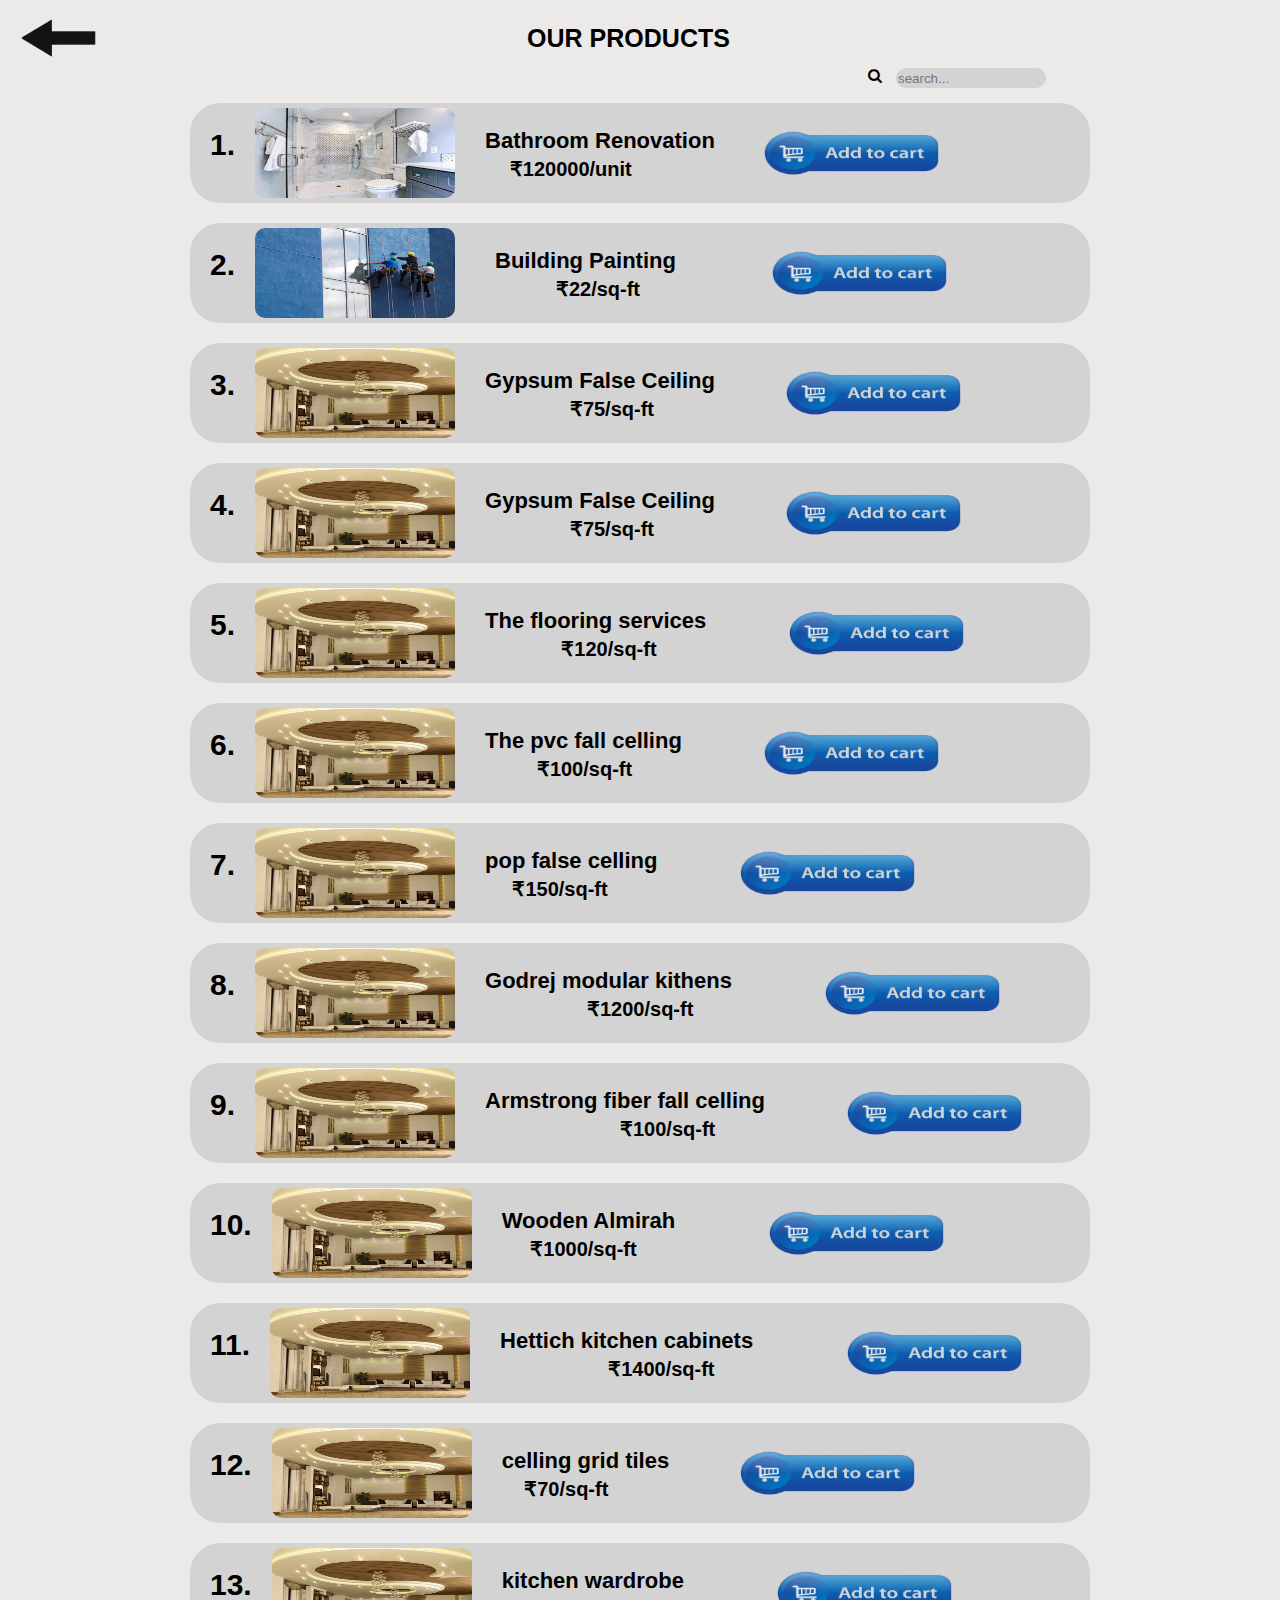
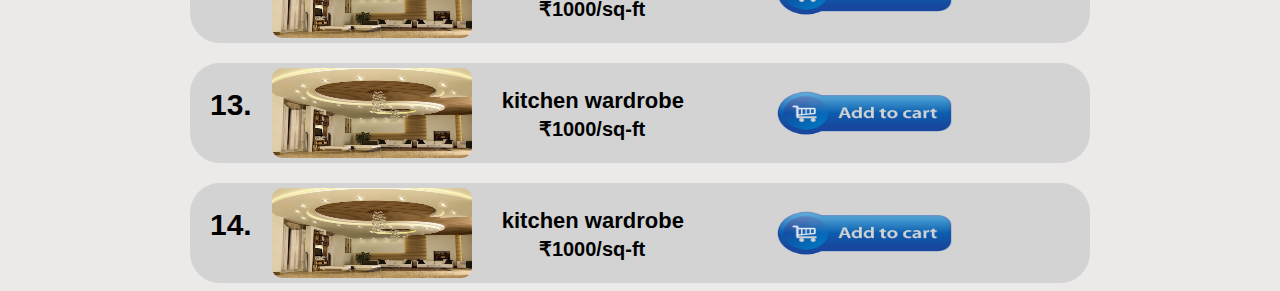
<file: AnilMultiService_main/public/All_products.html>
<html>
<head>
    <link rel="stylesheet" href="style.css">
    <link rel="stylesheet" href="https://cdnjs.cloudflare.com/ajax/libs/font-awesome/4.7.0/css/font-awesome.min.css">
    <link rel="icon" type="./libraries/ams2.ico" href="./libraries/AMS.JPG">
    <meta charset="UTF-8">
    <meta name="viewport" content=" width=device- width, initial-scale=1.0">
    <title>Products</title>
</head>
    <body>
        <div style="display: flex; flex-direction: row;">
        <img src="libraries/left_arrow.png" width="100" height="60" onclick="window.location.href='index.html'"  class="img02">
        <p class="product">OUR PRODUCTS</p>
</div>
        <div class="row">
        <div class="search2">
<span class="fa fa-search" style="font-size: 15px; left: 85%;"></span>
</div>
<input type="text" value="" placeholder="search..." class="search" onkeyup="search()" id="search">
 
<script src="search.js"></script>
</div>
    <div class="All_products" id="All_products">
        
        <div class="product1">
             <h1 class="h190">1.</h1>
              <img src="libraries/bathroom1.png" class="img-1" width="200px" height="90px">
              <h2 class="h191">Bathroom Renovation</h2>
              <h1 class="h192">₹120000/unit</h1>
              <Image src="./libraries/add to cart.png"  width="200rem" height="50rem" class="image902" id="cart" onclick="window.location.href='Form.html'">
        </div>

        <div class="product1">
             <h1 class="h190">2.</h1>
              <img src="./libraries/building painting.jpg" class="img-1" width="200px" height="90px">
              <h2 class="h194">Building Painting</h2>
              <h1 class="h195">₹22/sq-ft</h1>
              <Image src="./libraries/add to cart.png"  width="200rem" height="50rem" class="image902" id="cart" onclick="window.location.href='Form.html'">
        </div>

        <div class="product1">
            <h1 class="h190">3.</h1>
             <img src="./libraries/Gypsum-false-ceiling.jpg" class="img-1" width="200px" height="90px">
             <h2 class="h191">Gypsum False Ceiling</h2>
             <h1 class="h196">₹75/sq-ft</h1>
             <Image src="./libraries/add to cart.png"  width="200rem" height="50rem" class="image902" id="cart" onclick="window.location.href='Form.html'">
       </div>

       <div class="product1">
        <h1 class="h190">4.</h1>
         <img src="./libraries/Gypsum-false-ceiling.jpg" class="img-1" width="200px" height="90px">
         <h2 class="h191">Gypsum False Ceiling</h2>
         <h1 class="h196">₹75/sq-ft</h1>
         <Image src="./libraries/add to cart.png"  width="200rem" height="50rem" class="image902" id="cart" onclick="window.location.href='Form.html'">
   </div>
   
   <div class="product1">
    <h1 class="h190">5.</h1>
     <img src="./libraries/Gypsum-false-ceiling.jpg" class="img-1" width="200px" height="90px">
     <h2 class="h191">The flooring services</h2>
     <h1 class="h196">₹120/sq-ft</h1>
     <Image src="./libraries/add to cart.png"  width="200rem" height="50rem" class="image902" id="cart" onclick="window.location.href='Form.html'">
</div>

<div class="product1">
    <h1 class="h190">6.</h1>
     <img src="./libraries/Gypsum-false-ceiling.jpg" class="img-1" width="200px" height="90px">
     <h2 class="h191">The pvc fall celling</h2>
     <h1 class="h196">₹100/sq-ft</h1>
     <Image src="./libraries/add to cart.png"  width="200rem" height="50rem" class="image902" id="cart" onclick="window.location.href='Form.html'">
</div>

    
    <div class="product1">
    <h1 class="h190">7.</h1>
     <img src="./libraries/Gypsum-false-ceiling.jpg" class="img-1" width="200px" height="90px">
     <h2 class="h191">pop false celling</h2>
     <h1 class="h196">₹150/sq-ft</h1>
     <Image src="./libraries/add to cart.png"  width="200rem" height="50rem" class="image902" id="cart" onclick="window.location.href='Form.html'">
</div>

   
<div class="product1">
    <h1 class="h190">8.</h1>
     <img src="./libraries/Gypsum-false-ceiling.jpg" class="img-1" width="200px" height="90px">
     <h2 class="h191">Godrej modular kithens</h2>
     <h1 class="h196">₹1200/sq-ft</h1>
     <Image src="./libraries/add to cart.png"  width="200rem" height="50rem" class="image902" id="cart" onclick="window.location.href='Form.html'">
</div>

     
    <div class="product1">
    <h1 class="h190">9.</h1>
     <img src="./libraries/Gypsum-false-ceiling.jpg" class="img-1" width="200px" height="90px">
     <h2 class="h191">Armstrong fiber fall celling</h2>
     <h1 class="h196">₹100/sq-ft</h1>
     <Image src="./libraries/add to cart.png"  width="200rem" height="50rem" class="image902" id="cart" onclick="window.location.href='Form.html'">
</div>

    
   <div class="product1">
    <h1 class="h190">10.</h1>
     <img src="./libraries/Gypsum-false-ceiling.jpg" class="img-1" width="200px" height="90px">
     <h2 class="h191">Wooden Almirah</h2>
     <h1 class="h196">₹1000/sq-ft</h1>
     <Image src="./libraries/add to cart.png"  width="200rem" height="50rem" class="image902" id="cart" onclick="window.location.href='Form.html'">
 

    </div>
    <div class="product1">
    <h1 class="h190">11.</h1>
     <img src="./libraries/Gypsum-false-ceiling.jpg" class="img-1" width="200px" height="90px">
     <h2 class="h191">Hettich kitchen cabinets</h2>
     <h1 class="h196">₹1400/sq-ft</h1>
     <Image src="./libraries/add to cart.png"  width="200rem" height="50rem" class="image902" id="cart" onclick="window.location.href='Form.html'">
 

    </div>
    <div class="product1">
    <h1 class="h190">12.</h1>
     <img src="./libraries/Gypsum-false-ceiling.jpg" class="img-1" width="200px" height="90px">
     <h2 class="h191">celling grid tiles</h2>
     <h1 class="h196">₹70/sq-ft</h1>
     <Image src="./libraries/add to cart.png"  width="200rem" height="50rem" class="image902" id="cart" onclick="window.location.href='Form.html'">
</div>

     
    <div class="product1">
    <h1 class="h190">13.</h1>
     <img src="./libraries/Gypsum-false-ceiling.jpg" class="img-1" width="200px" height="90px">
     <h2 class="h191">kitchen wardrobe </h2>
     <h1 class="h196">₹1000/sq-ft</h1>
     <Image src="./libraries/add to cart.png"  width="200rem" height="50rem" class="image902" id="cart" onclick="window.location.href='Form.html'">
</div>

<div class="product1">
    <h1 class="h190">13.</h1>
     <img src="./libraries/Gypsum-false-ceiling.jpg" class="img-1" width="200px" height="90px">
     <h2 class="h191">kitchen wardrobe </h2>
     <h1 class="h196">₹1000/sq-ft</h1>
     <Image src="./libraries/add to cart.png"  width="200rem" height="50rem" class="image902" id="cart" onclick="window.location.href='Form.html'">
</div>

<div class="product1">
    <h1 class="h190">14.</h1>
     <img src="./libraries/Gypsum-false-ceiling.jpg" class="img-1" width="200px" height="90px">
     <h2 class="h191">kitchen wardrobe </h2>
     <h1 class="h196">₹1000/sq-ft</h1>
     <Image src="./libraries/add to cart.png"  width="200rem" height="50rem" class="image902" id="cart" onclick="window.location.href='Form.html'">
</div>



    </div>
    </body>
    </html>
</file>
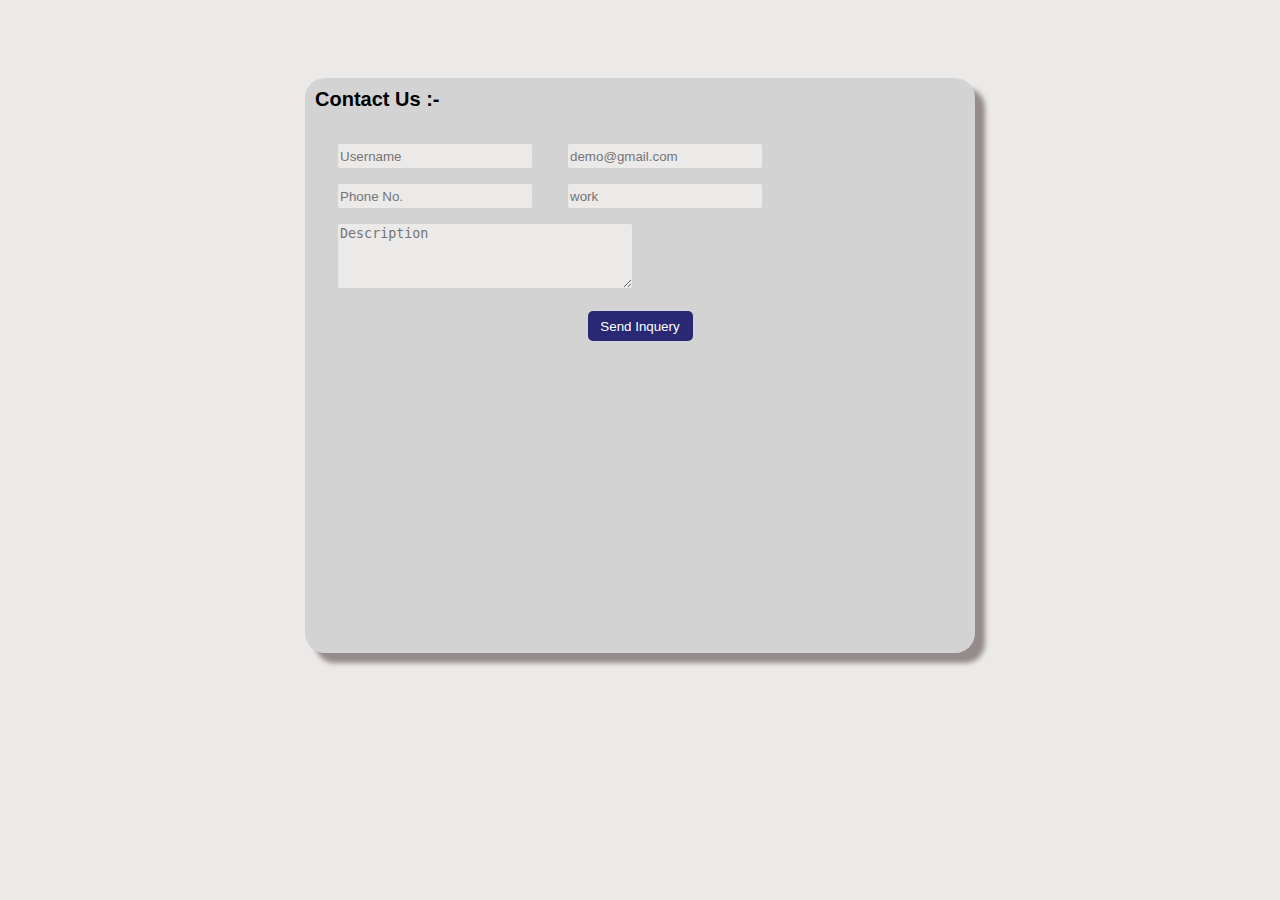
<file: AnilMultiService_main/public/Form.html>
<html>
    <head>
        <link rel="stylesheet" href="style.css">
        <link rel="stylesheet" href="bk.css">
        <link rel="icon" type="./libraries/ams2.ico" href="./libraries/AMS.JPG">
        <meta charset="UTF-8">
        <meta name="viewport" content=" width=device- width, initial-scale=1.0">

        <script src="./Libraires/sweetalert.min.js"></script>
    <link rel="stylesheet" type="text/css" href="./Libraires/sweetalert.css" />
      

<title>Form</title>
    </head>
    <body>
   
        <form onsubmit="update()" action="sender.html">
            <p class="form_heading">Contact Us :-</p>
       <div class="form_base">
        <div class="form0">
        <input type="text" autocomplete="off" required id="name" name="username" placeholder="Username" class="form_name">
        <input type="email" name="eamil" autocomplete="off" required id="Email" placeholder="demo@gmail.com" class="form_email">
    </div>  
        <div class="form1">
        <input type="tel" name="" id="no" autocomplete="off" required placeholder="Phone No." class="form_tel" maxlength="10">
        <input type="text" class="form_work" id="work" placeholder="work" name="subject" autocomplete="off" required>
        </div>
        
        <textarea type="text" name="textarea"  autocomplete="off" required placeholder="Description" id="des" class="form_des" rows="7" colu></textarea>
    </div>
    <center><button class="form_button" name="" onclick="update()">Send Inquery</button></center>
     
        </form>

        <script>
             
    
             const work = document.getElementById("Work")
const work1 = localStorage.getItem('val4')
 
work.value = work1
 
function update(){

    const form = document.getElementById("form")

    const val1 = document.getElementById("name").value;
    const val2 = document.getElementById("Email").value;
    const val3 = document.getElementById("no").value;
    const val4 = document.getElementById("des").value;
    const val5 = document.getElementById("work").value;
 
   
    var regx = /^([a-zA-Z0-9\._]+)@([a-zA-Z0-9])+.([a-z]+)(.[a-z]+)?$/

 var a1 = val3.length<10 || isNaN(val3) || val3.charAt(0)!=9 && val3.charAt(0)!=7 && val3.charAt(0)!=8 ? 'false' : 'true'
 var a2 = regx.test(val2) ? 'true' : 'flase'
 var a3 = val1 == "" || val2 == "" || val3 == "" || val4 == "" || val5 == "" ? 'false' : 'true'
 

/*if(val3.length<10 || isNaN(val3) || val3.charAt(0)!=9 && val3.charAt(0)!=7 && val3.charAt(0)!=8 ){
 alert("please enter valid mobile no")
 
}
 swal("Something Went Wrong!","Please Enter a valid Email ID ","warning")
 swal("Something Went Wrong!","Please Enter All Details","warning")
 swal("Something Went Wrong!","please Enter a valid mobile Number","warning",{customClass: 'swal-wide'})

if(regx.test(val2)){
   
    return true;
}
else{

}
 
if(val1 == "" || val2 == "" || val3 == "" || val4 == "" || val5 == "0"){
 alert("Please Enter All Details")
}  
 */
if(a1 == 'true' && a2 == 'true' && a3 == 'true'){
   
    localStorage.setItem('val1', val1)
    localStorage.setItem('val2', val2)
    localStorage.setItem('val3', val3)
    localStorage.setItem('val4', val4)
    localStorage.setItem('val5', val5)
     
    
   
    }
 
 
  
    }
     
        

      
        </script>
         
    </body>
</html>
</file>
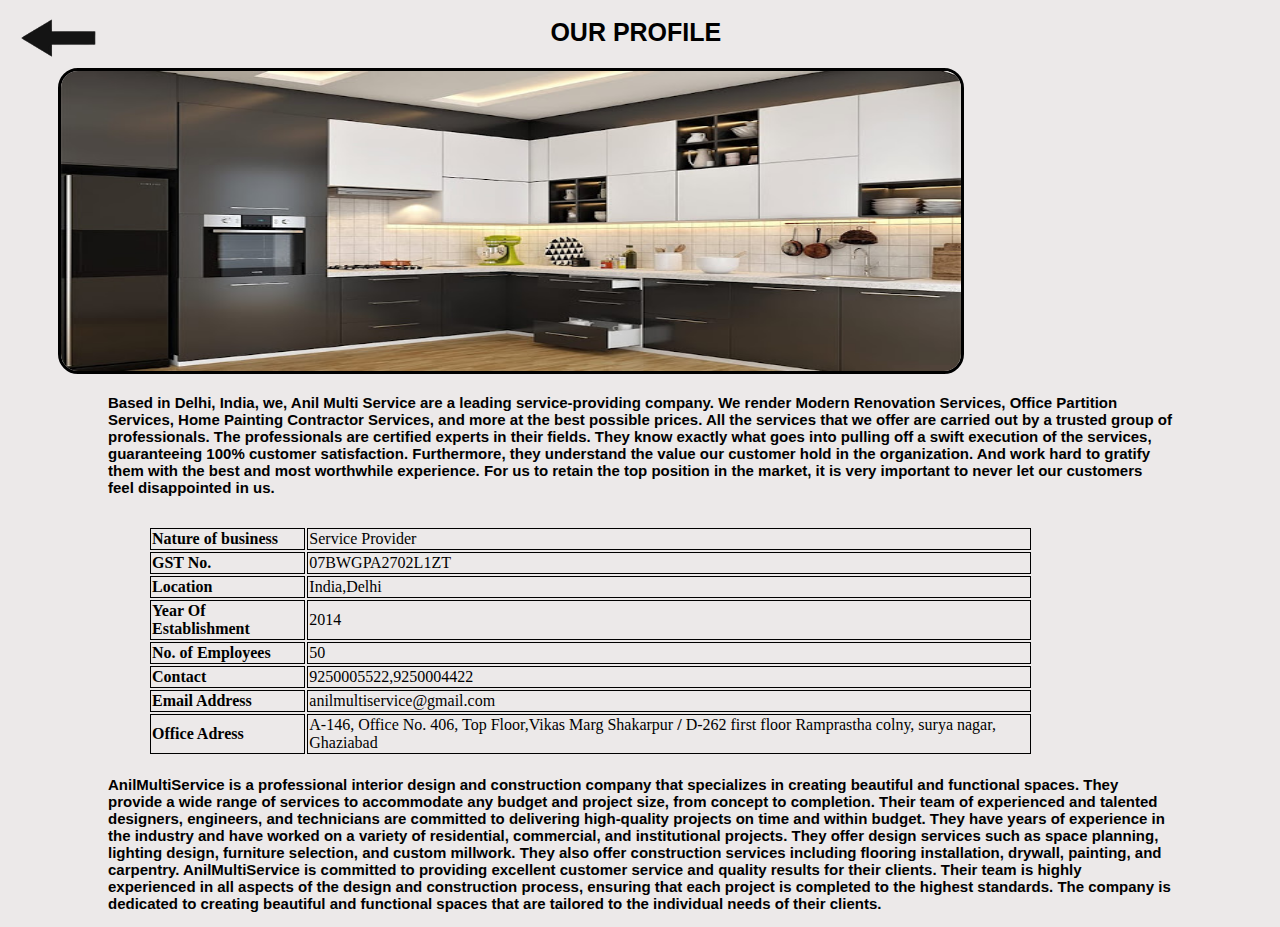
<file: AnilMultiService_main/public/Profile.html>
<html>

<head>
    <link rel="stylesheet" href="style.css">
    <link rel="stylesheet" href="https://cdnjs.cloudflare.com/ajax/libs/font-awesome/5.13.0/css/all.css">
    <link rel="icon" type="./libraries/ams2.ico" href="./libraries/AMS.JPG">

    <meta charset="UTF-8">
    <meta name="viewport" content=" width=device- width, initial-scale=0.6">
<title>
Profile
    </title>
    </head>

    <body>
        <div style="flex-direction: row; display: flex;">
            <img src="libraries/left_arrow.png" width="100" height="60" onclick="window.location.href='index.html'"  class="img02">
 <h1 class="text900">OUR PROFILE</h1>
 </div>
<img class="img70" src="libraries/kt34.jpg" width="900px" height="300px">
<p class="about-ams" style="margin-top: 2rem;">
    Based in Delhi, India, we, Anil Multi Service are a leading service-providing company. We render Modern Renovation Services, Office Partition Services, Home Painting Contractor Services, and more at the best possible prices. All the services that we offer are carried out by a trusted group of professionals. The professionals are certified experts in their fields. They know exactly what goes into pulling off a swift execution of the services, guaranteeing 100% customer satisfaction. Furthermore, they understand the value our customer hold in the organization. And work hard to gratify them with the best and most worthwhile experience. For us to retain the top position in the market, it is very important to never let our customers feel disappointed in us. 
    </p>
    
 
<table style="width:70%; align-self: center; align-items: center; margin-left: 140px; margin-top: 30px;">
    <tr>
      <td ><p class="t1">Nature of business</p></td>
       <td><p class="t2">Service Provider</p></td>
    </tr>
    <tr>
        <td><p class="t1">GST No.</p></td>
        <td><p class="t2">07BWGPA2702L1ZT</p></td>
    </tr>
    <tr>
        <td ><p class="t1">Location</p></td>
        <td><p class="t2" >India,Delhi</p></td>
    </tr>
    <tr>
        <td ><p class="t1">Year Of Establishment</p></td>
        <td><p class="t2">2014</p></td>
    </tr>
    <tr>
        <td ><p class="t1">No. of Employees</p></td>
        <td><p  class="t2">50</p></td>
    </tr>
    <tr>
        <td><p class="t1">Contact</p></td>
         <td><p class="t2">9250005522,9250004422</p></td>
      </tr>
      <tr>
        <td><p class="t1">Email Address</p></td>
         <td><p class="t2">anilmultiservice@gmail.com</p></td>
      </tr>
      <tr>
        <td><p class="t1">Office Adress</p></td>
         <td><p class="t2">A-146, Office No. 406, Top Floor,Vikas Marg Shakarpur<strong> / </strong>D-262 first floor Ramprastha colny, surya nagar, Ghaziabad </p></td>
           
        
      </tr>
     
    
      
  </table>

  <p class="about-ams" style="margin-top: 2rem;">
    AnilMultiService is a professional interior design and construction company that specializes in creating beautiful and functional spaces. They provide a wide range of services to accommodate any budget and project size, from concept to completion. Their team of experienced and talented designers, engineers, and technicians are committed to delivering high-quality projects on time and within budget. They have years of experience in the industry and have worked on a variety of residential, commercial, and institutional projects. They offer design services such as space planning, lighting design, furniture selection, and custom millwork. They also offer construction services including flooring installation, drywall, painting, and carpentry. AnilMultiService is committed to providing excellent customer service and quality results for their clients. Their team is highly experienced in all aspects of the design and construction process, ensuring that each project is completed to the highest standards. The company is dedicated to creating beautiful and functional spaces that are tailored to the individual needs of their clients.
    </p>

    </body>
</html>
</file>
<file: AnilMultiService_main/public/style.css>
html{
font-size: 10px;
 
 }
 

   
.Heading{
text-align: center;
background-color:green;
font-size: calc(1vw + 0.7rem);
font-family: Courier New;
color:white;
margin:-0.5rem;
box-shadow: .5rem .2rem .2rem black;
text-shadow: rgb(3, 65, 13) .1rem 0 .8rem;
size:relative;

}
.follow{
    text-align: left;
  margin-top: -3rem;

}
.follow:hover{
   opacity:0.5;
   
}
.swal-wide{
    width:100px;
}
.contact_us{
text-align: left;
color: white;
font-size:2.2rem;
font-family: 'Gill Sans', 'Gill Sans MT', Calibri, 'Trebuchet MS', sans-serif;
margin-right: 5rem;
margin-left: 10rem;
margin-top: 3rem;

}
.mobile_no{
text-align: left;
color: white;
font-family: 'Gill Sans', 'Gill Sans MT', Calibri, 'Trebuchet MS', sans-serif;
font-size: 1.5rem;
 margin-left: 10rem;
 margin-top: -7px;
 
}
.mobile_no1{
    text-align: left;
    color: white;
    font-family: 'Gill Sans', 'Gill Sans MT', Calibri, 'Trebuchet MS', sans-serif;
    font-size: 1.5rem;
     margin-left: 15rem;
     margin-top: -7px;
     margin-right: 10rem;
      
     
    }

    .contact_us1{
        text-align: left;
        color: white;
        font-size:2.2rem;
        font-family: 'Gill Sans', 'Gill Sans MT', Calibri, 'Trebuchet MS', sans-serif;
        margin-right: 5rem;
        margin-left: 15rem;
        margin-top: 3rem;
        
        }
        .contact_us2{
            text-align: left;
            color: white;
            font-size:2.2rem;
            font-family: 'Gill Sans', 'Gill Sans MT', Calibri, 'Trebuchet MS', sans-serif;
            margin-top: 3rem;
            margin-right: 20rem;
          
            }
            .mobile_no2{
                text-align: left;
                color: white;
                font-family: 'Gill Sans', 'Gill Sans MT', Calibri, 'Trebuchet MS', sans-serif;
                font-size: 1.5rem;
                 margin-top: -7px;
     margin-right: 10rem;
                  
                 
                 
                }

.ending_2{
background-color: #243242;
position: absolute;
margin-top: 2rem;
width:99%;
border-radius:3rem;
 
 
 

}
.send_inquery{
    border-radius: 0.5rem;
    display: flex;
    flex-direction: column;
    font-size: 2.5rem;
    font-family: 'Gill Sans', 'Gill Sans MT', Calibri, 'Trebuchet MS', sans-serif;
    border-width: 0;
    margin-top: 2rem;
    align-self: center;
    text-align: center;
    background-color: rgba(83, 73, 221, 0.959);
    color:White;
    margin-bottom: 2.5rem;
 

 

}
.send_inquery:hover{
background-color: green;
}
.flex{
    display: flex;
    flex-direction: row;
}
.b{
font-size:1.5rem;
font-family: 'Courier New';
text-align: center;
color: white;
 margin-top: -3rem;
 flex-direction: row;
 align-self: center;
 font-weight: bold;
 text-shadow: rgb(3, 65, 13) 1rem 0 .8rem;
}
.c{
    text-align: right;
     color:white;
     font-family: 'Courier New';
     font-size: 1.5rem;
     margin-top: -3.5rem;
     font-weight: bold;
     text-shadow: rgb(3, 65, 13) 1rem 0 .8rem;
}

.m{
    text-align: center;
    margin-top:2.0rem;
    color:black;
    font-weight: bold;
    font-size: 1.5rem;
    
}
.intro{
    text-align: center;
    color:black;
    font-weight: bold;
    font-family:serif;
     font-size: 1.5rem;
}
.work{
flex-direction: row;
display: flex;
}
.Celing{
background-color:#D3D3D3;
border-radius: 3rem;
margin-top: 2rem;
align-self: center;
text-align: center;
width: 32rem;
height:  40rem;
flex-direction:row;
}

.image1{
margin-bottom: 2rem;
}
.g{
margin-top: -1.2rem;
font-size: 1.5rem;
font-weight: bold;
font-family:Verdana, Geneva, Tahoma, sans-serif;
}
.k{
    font-size: 1.5rem;
    font-weight: bold;
    font-family:Verdana, Geneva, Tahoma, sans-serif;
    
    
}
.flatu{
    color:#D3D3D3;
}
.button2{
margin-top: 1.0rem;
}
.work{
 
    flex-wrap: wrap;
    flex: 1;
    display: flex;
}
.Modular_kitchen{
    background-color:#D3D3D3;
    border-radius: 3rem;
    margin-top: 2rem;
    align-self: center;
    text-align: center;
    width: 32rem;
    height: 40rem;
     margin-left: 2rem;
    
}
.home{
    background-color:#D3D3D3;
    border-radius: 3rem;
    margin-top: 2rem;
    align-self: center;
    text-align: center;
    width: 32rem;
    height:  40rem;
     margin-left: 2rem;
}
.side{
margin-top: 30rem;
align-self: right;
position: relative;
margin-left: -8rem;
}
.imgs{
    display: flex;
    flex-direction: row;
    align-self: right;
    border-color: green;
    margin-top: 2rem;
    align-items: center;
    border-width: 1rem;
    position: relative;
    margin-left: 4rem;
}
 .nav2{
flex-direction: row;
display:flex;
 

 }
.nav3{
border-radius: 0.5rem;
margin-left: 13rem;
font-size: 1.7rem;
font-weight: bolder;
color:black;
background-color: white;
border-width: 0;
margin-bottom: 3rem;
margin-top: 2rem;



}
.nav3:hover{
color:white;
background-color: rgb(170, 36, 36);
}
 
.Wardrobe{
    background-color:#D3D3D3;
    border-radius: 3rem;
    margin-top: 2rem;
    align-self: center;
    text-align: center;
    width: 32rem;
    height:  40rem;
}
.details{
background-color: rgb(56, 56, 134);
}
.pop_celing{
    background-color:#D3D3D3;
    border-radius: 3rem;
    margin-top: 2rem;
    align-self: center;
    text-align: center;
    width: 32rem;
    height:  40rem;
    margin-left: 2rem;
}
 
 

.name{
margin-top: 1rem;
font-size: 1.5rem;
font-weight: bold;
font-family: Arial, Helvetica, sans-serif;
}

body{
background-color: #ece9e9;
background-size: 100%;
}

 
 
.body1{
    background-image: url(https://static.vecteezy.com/system/resources/thumbnails/004/515/055/small/watercolor-texture-background-free-vector.jpg);
}
.button1{
    display: flex;
    flex-direction: row;
    margin-top: -11rem;
}
.bt{
align-self: right;
margin-top: 5rem;
position: absolute;
margin-top: 20rem;
margin-left: 1rem;
 
}
 
.slide{
    width: 100%;
    height: 100%;
position:absolute;
display: flex;
flex-direction: row;
transition: 1s;
}
main{
width:100%;
height:45rem;
position: relative;
overflow: hidden;
}

.Button{
    position:relative;
    align-self: center;
    margin-top: 1rem;
    box-shadow: 1rem 1rem 1rem black;
    display: flex;
    flex-direction: row;
}
.imgs{
    
    width:20rem;
    height:20rem
}
.details{
background-color: rgb(46, 46, 141);
}

.Buliding{
    background-color:#D3D3D3;
    border-radius: 3rem;
    margin-top: 2rem;
    align-self: center;
    text-align: center;
    width: 32rem;
    height:  40rem;
}
.bathroom{
    background-color:#D3D3D3;
    border-radius: 3rem;
    margin-top: 2rem;
    align-self: center;
    text-align: center;
    width: 32rem;
    height:  40rem;
    margin-left: 2rem;
}
.office{
    background-color:#D3D3D3;
    border-radius: 3rem;
    margin-top: 2rem;
    align-self: center;
    text-align: center;
    width: 32rem;
    height:  40rem;
    margin-left: 2rem;
}
.WaterProof{
    background-color:#D3D3D3;
    border-radius: 3rem;
    margin-top: 2rem;
    align-self: center;
    text-align: center;
    width: 32rem;
    height:  40rem;
    margin-left: 2rem;
}
.other{
align-self: center;
text-align: center;
font-size: 20px;
margin-left: 43%;
background-color:#282874;
margin-top: 3rem;
border-width: 0px;
color:white;
border-radius: 0.5rem;
     
}
.other:hover{
 background-color:rgb(170, 36, 36);
}
.other a{
color:rgb(39, 74, 138);
}
.z{
    font-size: 5rem;
font-weight: bold;
font-family:Verdana, Geneva, Tahoma, sans-serif;
}
.video{
margin-top: 3rem;
background-color: #D3D3D3;
border-radius: 2rem;
margin-left: 2rem;
 
}
.vid{
margin-top: 2rem;
text-align: center;
font-size: 2rem;
font-weight: bold;
color:black;
font-family: Verdana, Geneva, Tahoma, sans-serif;
 
 
}
.l{
display: flex;
flex-direction: row;
}
.l1{
    display: flex;
    flex-direction: row;
}
.l2{
display: flex;
flex-direction: row;
}
.video2{
    margin-top: 3rem;
    background-color: #D3D3D3;
    border-radius: 2rem;
    margin-left: 3rem;
}
.video3{
    margin-top: 3rem;
    background-color: #D3D3D3;
    border-radius: 2rem;
    margin-left: 3rem;
}
.video4{
    margin-top: 3rem;
    background-color: #D3D3D3;
    border-radius: 2rem;
    margin-left: 3rem;
}
.text{
background-color:#243242;
border-width: .3rem;
width: 100%;
 

}
.y{
    margin-left: 2rem;
color:white;
font-size: 1.5rem;
font-family: 'Segoe UI', Tahoma, Geneva, Verdana, sans-serif;
}
.kl{
    color:white;
    margin-top: 5rem;
    margin-left: 2rem;
    font-family: 'Segoe UI', Tahoma, Geneva, Verdana, sans-serif;
    font-size: 1.5rem;;
}
.ms{
margin-left: 2rem;
color:white;
font-weight: bold;
font-size: 1.5rem;
font-family: 'Segoe UI', Tahoma, Geneva, Verdana, sans-serif;
}
.jk{
    color:white;
    font-size: 1.5rem;
    font-family: 'Segoe UI', Tahoma, Geneva, Verdana, sans-serif;
}
.jik{
flex-direction: row;
display: flex;
text-align: center;
color:black;
font-weight: bold;
font-family:serif;
text-align: center;
align-self: center;
font-size: 1.5rem;
}
.nav{
display: flex;
flex-direction: row;
align-self: center;
text-align: center;
margin-left:10px;
border-radius: 0;
align-items: center;
margin-top: 2rem;
margin-left: 45rem;

}
.bt7{
text-align: center;
font-size: 1.7rem;
font-weight: bold;
margin-left:10px;
}
.yu{
margin-left: 6rem;
margin-top: 10rem;
}
.rating2{
font-size: 1.5rem;
font-weight: bold;
font-family: Arial, Helvetica, sans-serif;

}
.contact1{
color:white;
margin-top: 1rem;
font-size: 2rem;
font-weight: bolder;
font-family: 'Gill Sans', 'Gill Sans MT', Calibri, 'Trebuchet MS', sans-serif;

}
.rating{
    background-color: #ece9e9;
}
.input_90{
    background-color: #ece9e9;
 
border-width: 2px;
border-bottom-width: 2px;
border-bottom-color: black;
width:40%;
border-radius: 5px;

}
.star{
 
font-size: 2rem;
transition: 0.3s;
cursor:pointer;
list-style: none;
margin-left: .2rem;
}
 
.stars{
    margin-top: 5px;
    display:flex;
    flex-direction: row;
    list-style: none;
    align-self: left;
    margin-left: -3.5rem;
    
}

 
.bto{
background-color:#243242;
color:white;
box-shadow: 10px 10px 5px 0px rgba(0,0,0,0.75);
border-radius:2rem;
align-self: center;
font-family: 'Gill Sans', 'Gill Sans MT', Calibri, 'Trebuchet MS', sans-serif;
font-size: 1.5rem;
border-width: 0;
cursor: pointer;

}
.bto:hover{
background-color: red;
}
.man{
border-radius: 6rem;
border-width: 2px;
border-color: black;
position: absolute;
}
.ratings{
background-color: #ece9e9;
border-width: 0;
width:20%;
align-self: left;
font-family:'Arial, Helvetica, sans-serif';
font-size: 15px;
font-weight: bold;
border-color: black;
border-width: 1.5px;
border-radius: 10px;
 
}
.name5{
font-size: 15px;
font-weight: bold;
margin-left: 45px;
}
.man1{
display: flex;
flex-direction: row;
}
.st{
    margin-bottom: 15px;
font-size: 25px;

}
.orange{
    color:orange;
}
.profile{
display: flex;
flex-direction: row;
background-color: green;
height: 70px;
 
padding: 0;
color:white;
box-shadow: 10px 10px 5px 0px rgba(0,0,0,0.75);
}
 
.text900{
font-size: 2.5rem;
font-weight: bold;
font-family: 'Gill Sans', 'Gill Sans MT', Calibri, 'Trebuchet MS', sans-serif;
text-align: center;
margin-top: 1rem;
margin-left: 35%;
}
.img02:hover{
opacity: 0.6;
}
.arrow3{
font-size:30px;
width:90%;
margin-top:2rem;
}
.img70{
border-radius: 2rem;
border-width: 2;
border-color: black;
margin-left: 5rem;
border: 3px solid black ;
}
.about-ams{
font-size: 1.5rem;
font-weight: bold;
font-family: 'Gill Sans', 'Gill Sans MT', Calibri, 'Trebuchet MS', sans-serif;
margin-top: 1rem;
 align-self: center;
margin-left: 10rem;
margin-right: 10rem
}
.product{
    align-self: center;
    text-align: center;
    font-size: 2.5rem;
    font-weight: bold;
    padding:.2rem;
    margin: 1rem;
    font-family: 'Gill Sans', 'Gill Sans MT', Calibri, 'Trebuchet MS', sans-serif;
    margin-left: 33%;
    
}
.All_products{
flex-direction: column;
display: flex;
}
.product1{
flex-direction: row;
display: flex;
background-color: #D3D3D3;
width:90rem;
height:10rem;
border-radius: 3rem;
border-width: .1ren;
margin-top: 2rem;
align-self: center;
 

 
}

     
.img-1{
margin-left: 2rem;
border-radius: 1rem;
 
align-self: center;
 
}
.s.no{
font-size: 30rem;
}
.h190{
    font-size: 3rem;
    text-align: center;
     margin-top: 2.5rem;
    margin-left: 2rem;
    font-family: 'Gill Sans', 'Gill Sans MT', Calibri, 'Trebuchet MS', sans-serif;
}
.h191{
    font-size: 2.2rem;
    text-align: center;
     margin-top: 2.5rem;
    margin-left: 3rem;
    font-family: 'Gill Sans', 'Gill Sans MT', Calibri, 'Trebuchet MS', sans-serif;
}
.product1-rs{
flex-direction: row;
display: flex;
}
.h192{
 font-family: 'Gill Sans', 'Gill Sans MT', Calibri, 'Trebuchet MS', sans-serif;
 font-size: 2rem;
    text-align: center;
     margin-top: 5.4rem;
     margin-left: -20.5rem;
   

}
 .h194{
    font-size: 2.2rem;
    text-align: center;
     margin-top: 2.5rem;
    margin-left: 4rem;
    font-family: 'Gill Sans', 'Gill Sans MT', Calibri, 'Trebuchet MS', sans-serif;
 }
 .h195{
    font-family: 'Gill Sans', 'Gill Sans MT', Calibri, 'Trebuchet MS', sans-serif;
    font-size: 2rem;
       text-align: center;
        margin-top: 5.4rem;
        margin-left: -12rem;
 }
 .h196{
    font-family: 'Gill Sans', 'Gill Sans MT', Calibri, 'Trebuchet MS', sans-serif;
    font-size: 2rem;
       text-align: center;
        margin-top: 5.4rem;
        margin-left: -14.5rem;
 }
 .image902{
 margin-left: 12rem;
 margin-top: 2.5rem;
 }
.search{
 left: 70%;
position: absolute;
 border-radius: 1.5rem;
  background-color: #D3D3D3;
  border-width: 0;
  width: 15rem;
  height: 2rem;
}
.search2{
 margin-left: 68%;
}
.row{
display: flex;
flex-direction: row;
}
td{
border: 1px solid black;
align-self: center;
 

}
tr{
margin-top: 5rem;
}
.t1{
font-weight: bolder;
}
.ending{
background-color: #243242;
color:white;
border-radius: 20px;

}
.contact1{
    position: absolute;
}
 
@media(max-width:998px){
    html{
font-size: 55%;
    }
}
@media(max-width:768px){
    html{
font-size: 45%;
    }

}
@media only screen and (max-width:420px){
    .imgs{
    width:400px;
    height: auto;
     overflow: auto;
     margin-left: -10px;
    }
    .follow{
    width:50px;
    display: flex;
    flex-direction: row;
    margin-top: -2rem;
     
    }
    .b{
        margin-top: -2rem;
    }
    .c{
        margin-top: -3rem;
        font-size: 1.3rem;
    }
    .text900{
        font-size: 3rem;
        font-weight: bold;
        font-family: 'Gill Sans', 'Gill Sans MT', Calibri, 'Trebuchet MS', sans-serif;
        text-align: center;
        margin-top: 2rem;
  
    }
    .im{
    overflow: hidden;
    width:17rem;
    height:20rem
    }
    .celing{
    width:  25rem;
    height:35rem;
    margin-left: 2rem;
    }
    .button2 img{
    width:18rem;
    margin-top: -1.2rem;
    }
    .Modular_Kitchen{
        width:  25rem;
        height:35rem;
         
    }
    .bathroom{
        width:  25rem;
        height:35rem;
       
        
    }
    .Buliding{
        width:  25rem;
        height:35rem;
        margin-left: 2rem;
    }
    .WaterProof{
        width:  25rem;
    height:35rem;
     
    }
    .Wardrobe{
        width:  25rem;
        height:35rem;
         margin-left: 2rem;
    }
    .office{
        width:  25rem;
        height:35rem;
    }
    .home{
        width:  25rem;
        height:35rem;
    }
    .other{
    align-self: center;
        margin-top: 5rem;
        margin-left: 15rem;
    }
    .l{
    display: flex;
    flex-direction: column;


 
    }
  .video2{
    width:23rem;
  }
  .video{
    width:23rem;
  }
  .video3{
    width:23rem;
  }
  .video4{
    width:23rem;
  }

    
    .l1{
        display: flex;
        flex-direction: row;
    }
 .l2{
     
        display: flex;
        flex-direction: row;
     
 }
 .ratings{
    width: 60%;
 }
     .rating2{
    font-size: 2.2rem;
     }
        form{
        width:60%
        }
        .nav{
        margin-left: 20rem;
        }
     

}
@media only screen and (max-width:400px){
    .celing{
        width:  22rem;
        height:35rem;
        margin-left: 2rem;
        }
        .button2 img{
        width:18rem;
        margin-top: -1.2rem;
        }
        .Modular_Kitchen{
            width:  22rem;
            height:35rem;
             
        }
        .bathroom{
            width:  22rem;
            height:35rem;
           
            
        }
        .Buliding{
            width:  22rem;
            height:35rem;
            margin-left: 2rem;
        }
        .WaterProof{
            width:  22rem;
        height:35rem;
         
        }
        .Wardrobe{
            width:  22rem;
            height:35rem;
             margin-left: 2rem;
        }
        .office{
            width:  22rem;
            height:35rem;
        }
        .home{
            width:  22rem;
            height:35rem;
        }
        .other{
        align-self: center;
            margin-top: 5rem;
            margin-left: 15rem;
        }
        .l{
        display: flex;
        flex-direction: column;
    
    
     
        }
      .video2{
        width:23rem;
      }
      .video{
        width:23rem;
      }
      .video3{
        width:23rem;
      }
      .video4{
        width:23rem;
      }
}
@media only screen and (max-width:370px){
body{
 
}
    .celing{
        width:  20rem;
        height:35rem;
        margin-left: 2rem;
        }
        .button2 img{
        width:18rem;
        margin-top: -1.2rem;
        }
        .Modular_Kitchen{
            width:  20rem;
            height:35rem;
             
        }
        .bathroom{
            width:  20rem;
            height:35rem;
           
            
        }
        .Buliding{
            width:  20rem;
            height:35rem;
            margin-left: 2rem;
        }
        .WaterProof{
            width:  20rem;
        height:35rem;
         
        }
        .Wardrobe{
            width:  20rem;
            height:35rem;
             margin-left: 2rem;
        }
        .office{
            width:  20rem;
            height:35rem;
        }
        .home{
            width:  20rem;
            height:35rem;
        }
        .other{
        align-self: center;
            margin-top: 5rem;
            margin-left: 15rem;
        }
        .l{
        display: flex;
        flex-direction: column;
    
    
     
        }
      .video2{
        width:20rem;
      }
      .video{
        width:20rem;
      }
      .video3{
        width:20rem;
      }
      .video4{
        width:20rem;
      }
}
</file>
<file: AnilMultiService_main/public/bk.css>
html{
font-size: 10px;
}
body{
background-color: #ece9e9;
display:flex;
flex-direction: column;
 

}
form{
background-color: #d3d3d3;
width:53%;
height: 65%;
align-self: center;
box-shadow: 10px 10px 5px 0px rgba(119, 107, 107, 0.75);
margin-top: 7rem;
border-radius: 20px;

}
.heading1{
font-weight: bold;
  font-family:Arial, Helvetica, sans-serif;
    font-size: 3rem;
    color:rgb(70, 231, 55)
}
.button{
margin-left: 38%;
margin-top: 1.5rem;
width:30%;
border-radius: 1rem;
height:12%;
background-color: rgb(52, 75, 136);
 border-width: 1;
 
 

}
.d{
text-align: center;
margin-left: 2.3rem;
justify-content: center;
font-weight: bold;
  font-family:Arial, Helvetica, sans-serif;
    font-size: 1.5rem;
}
.f{
border-radius: 1rem;
border-width: 1;

}
.form_name{
border-radius: .5rem;
margin-top: 1rem;
margin-left: 3rem;
color:black;
width: 20rem;
height: 3rem;
border-width: 0;
border: solid #d3d3d3;
background-color: #ece9e9;
 
}
.form_email{
  border-radius: .5rem;
  margin-top: 1rem;
  margin-left: 3rem;
  color:black;
  width: 20rem;
  height: 3rem;
  border-width: 0;
  border: solid #d3d3d3;
  background-color: #ece9e9;
}
.form_tel{
  border-radius: .5rem;
  margin-top: 1rem;
  margin-left: 3rem;
  color:black;
  width: 20rem;
  height: 3rem;
  border-width: 0;
  border: solid #d3d3d3;
  background-color: #ece9e9;
}
.form_des{
  border-radius: .5rem;
  margin-top: 1rem;
  margin-left: 3rem;
  color:black;
  width: 30rem;
  height: 7rem;
  border-width: 0;
  border: solid #d3d3d3;
  background-color: #ece9e9;
}
.form_work{
  border-radius: .5rem;
  margin-top: 1rem;
  margin-left: 3rem;
  color:black;
  width: 20rem;
  height: 3rem;
  border-width: 0;
  border: solid #d3d3d3;
  background-color: #ece9e9;
}
.form_button{
 margin-top: 2rem;
 border-radius: 0.5rem;
 border-width: 0;
 width: 10.5rem;
 height: 3rem;
 background-color: rgb(40, 40, 116);
 color:white;
 cursor: pointer;

}
.form_button:hover{
background-color: rgb(170, 36, 36);
}
.form_heading{
font-size: 2rem;
font-weight: bolder;
align-self: left ;
margin-left:1rem;
font-weight: bolder;
 font-family: 'Gill Sans', 'Gill Sans MT', Calibri, 'Trebuchet MS', sans-serif;
margin-top: 1rem;
}
.form_base{
 flex-direction: column;
 display: flex;
}
.form0{
flex-direction: row;
display: flex;
}
.form1{
  flex-direction: row;
display: flex;
}
@media only screen and (max-width:420px){
form{
  width:80%;
  height: 50%;
  margin-top: 20rem;
  align-self: center;
}
.form0{
  flex-direction: column;
  display: flex;
  }
  .form1{
    flex-direction: column;
  display: flex;
  }
  .form_email{
  width:25rem;
  }
  .form_tel{
    width:25rem;
    }
    .form_work{
      width:25rem;
      }
      .form_des{
        width:25rem;
        height: 10rem;
        }
        .form_name{
          width: 25rem;
        }
        .form_button{
          margin-top: 3rem;
        }
 

}
</file>
<file: AnilMultiService_main/public/Libraires/sweetalert.css>
body.stop-scrolling {
  height: 100%;
  overflow: hidden; }

.sweet-overlay {
  background-color: black;
  /* IE8 */
  -ms-filter: "progid:DXImageTransform.Microsoft.Alpha(Opacity=40)";
  /* IE8 */
  background-color: rgba(0, 0, 0, 0.4);
  position: fixed;
  left: 0;
  right: 0;
  top: 0;
  bottom: 0;
  display: none;
  z-index: 10000; }

.sweet-alert {
  background-color: white;
  font-family: 'Open Sans', 'Helvetica Neue', Helvetica, Arial, sans-serif;
  width: 378px;
  padding: 17px;
  border-radius: 5px;
  text-align: center;
  position: fixed;
  left: 50%;
  top: 50%;
  margin-left: -200px;
  margin-top: -200px;
  overflow: hidden;
  display: none;
  z-index: 99999; }
  @media all and (max-width: 540px) {
    .sweet-alert {
      width: auto;
      margin-left: 0;
      margin-right: 0;
      left: 15px;
      right: 15px; } }
  .sweet-alert h2 {
    color: #575757;
    font-size: 30px;
    text-align: center;
    font-weight: 600;
    text-transform: none;
    position: relative;
    margin: 25px 0;
    padding: 0;
    line-height: 40px;
    display: block; }
  .sweet-alert p {
    color: #797979;
    font-size: 16px;
    text-align: center;
    font-weight: 300;
    position: relative;
    text-align: inherit;
    float: none;
    margin: 0;
    padding: 0;
    line-height: normal; }
  .sweet-alert fieldset {
    border: none;
    position: relative; }
  .sweet-alert .sa-error-container {
    background-color: #f1f1f1;
    margin-left: -17px;
    margin-right: -17px;
    overflow: hidden;
    padding: 0 10px;
    max-height: 0;
    webkit-transition: padding 0.15s, max-height 0.15s;
    transition: padding 0.15s, max-height 0.15s; }
    .sweet-alert .sa-error-container.show {
      padding: 10px 0;
      max-height: 100px;
      webkit-transition: padding 0.2s, max-height 0.2s;
      transition: padding 0.25s, max-height 0.25s; }
    .sweet-alert .sa-error-container .icon {
      display: inline-block;
      width: 24px;
      height: 24px;
      border-radius: 50%;
      background-color: #ea7d7d;
      color: white;
      line-height: 24px;
      text-align: center;
      margin-right: 3px; }
    .sweet-alert .sa-error-container p {
      display: inline-block; }
  .sweet-alert .sa-input-error {
    position: absolute;
    top: 29px;
    right: 26px;
    width: 20px;
    height: 20px;
    opacity: 0;
    -webkit-transform: scale(0.5);
    transform: scale(0.5);
    -webkit-transform-origin: 50% 50%;
    transform-origin: 50% 50%;
    -webkit-transition: all 0.1s;
    transition: all 0.1s; }
    .sweet-alert .sa-input-error::before, .sweet-alert .sa-input-error::after {
      content: "";
      width: 20px;
      height: 6px;
      background-color: #f06e57;
      border-radius: 3px;
      position: absolute;
      top: 50%;
      margin-top: -4px;
      left: 50%;
      margin-left: -9px; }
    .sweet-alert .sa-input-error::before {
      -webkit-transform: rotate(-45deg);
      transform: rotate(-45deg); }
    .sweet-alert .sa-input-error::after {
      -webkit-transform: rotate(45deg);
      transform: rotate(45deg); }
    .sweet-alert .sa-input-error.show {
      opacity: 1;
      -webkit-transform: scale(1);
      transform: scale(1); }
  .sweet-alert input {
    width: 100%;
    box-sizing: border-box;
    border-radius: 3px;
    border: 1px solid #d7d7d7;
    height: 43px;
    margin-top: 10px;
    margin-bottom: 17px;
    font-size: 18px;
    box-shadow: inset 0px 1px 1px rgba(0, 0, 0, 0.06);
    padding: 0 12px;
    display: none;
    -webkit-transition: all 0.3s;
    transition: all 0.3s; }
    .sweet-alert input:focus {
      outline: none;
      box-shadow: 0px 0px 3px #c4e6f5;
      border: 1px solid #b4dbed; }
      .sweet-alert input:focus::-moz-placeholder {
        transition: opacity 0.3s 0.03s ease;
        opacity: 0.5; }
      .sweet-alert input:focus:-ms-input-placeholder {
        transition: opacity 0.3s 0.03s ease;
        opacity: 0.5; }
      .sweet-alert input:focus::-webkit-input-placeholder {
        transition: opacity 0.3s 0.03s ease;
        opacity: 0.5; }
    .sweet-alert input::-moz-placeholder {
      color: #bdbdbd; }
    .sweet-alert input:-ms-input-placeholder {
      color: #bdbdbd; }
    .sweet-alert input::-webkit-input-placeholder {
      color: #bdbdbd; }
  .sweet-alert.show-input input {
    display: block; }
  .sweet-alert .sa-confirm-button-container {
    display: inline-block;
    position: relative; }
  .sweet-alert .la-ball-fall {
    position: absolute;
    left: 50%;
    top: 50%;
    margin-left: -27px;
    margin-top: 4px;
    opacity: 0;
    visibility: hidden; }
  .sweet-alert button {
    background-color: #8CD4F5;
    color: white;
    border: none;
    box-shadow: none;
    font-size: 17px;
    font-weight: 500;
    -webkit-border-radius: 4px;
    border-radius: 5px;
    padding: 10px 32px;
    margin: 26px 5px 0 5px;
    cursor: pointer; }
    .sweet-alert button:focus {
      outline: none;
      box-shadow: 0 0 2px rgba(128, 179, 235, 0.5), inset 0 0 0 1px rgba(0, 0, 0, 0.05); }
    .sweet-alert button:hover {
      background-color: #7ecff4; }
    .sweet-alert button:active {
      background-color: #5dc2f1; }
    .sweet-alert button.cancel {
      background-color: #C1C1C1; }
      .sweet-alert button.cancel:hover {
        background-color: #b9b9b9; }
      .sweet-alert button.cancel:active {
        background-color: #a8a8a8; }
      .sweet-alert button.cancel:focus {
        box-shadow: rgba(197, 205, 211, 0.8) 0px 0px 2px, rgba(0, 0, 0, 0.0470588) 0px 0px 0px 1px inset !important; }
    .sweet-alert button[disabled] {
      opacity: .6;
      cursor: default; }
    .sweet-alert button.confirm[disabled] {
      color: transparent; }
      .sweet-alert button.confirm[disabled] ~ .la-ball-fall {
        opacity: 1;
        visibility: visible;
        transition-delay: 0s; }
    .sweet-alert button::-moz-focus-inner {
      border: 0; }
  .sweet-alert[data-has-cancel-button=false] button {
    box-shadow: none !important; }
  .sweet-alert[data-has-confirm-button=false][data-has-cancel-button=false] {
    padding-bottom: 40px; }
  .sweet-alert .sa-icon {
    width: 80px;
    height: 80px;
    border: 4px solid gray;
    -webkit-border-radius: 40px;
    border-radius: 40px;
    border-radius: 50%;
    margin: 20px auto;
    padding: 0;
    position: relative;
    box-sizing: content-box; }
    .sweet-alert .sa-icon.sa-error {
      border-color: #F27474; }
      .sweet-alert .sa-icon.sa-error .sa-x-mark {
        position: relative;
        display: block; }
      .sweet-alert .sa-icon.sa-error .sa-line {
        position: absolute;
        height: 5px;
        width: 47px;
        background-color: #F27474;
        display: block;
        top: 37px;
        border-radius: 2px; }
        .sweet-alert .sa-icon.sa-error .sa-line.sa-left {
          -webkit-transform: rotate(45deg);
          transform: rotate(45deg);
          left: 17px; }
        .sweet-alert .sa-icon.sa-error .sa-line.sa-right {
          -webkit-transform: rotate(-45deg);
          transform: rotate(-45deg);
          right: 16px; }
    .sweet-alert .sa-icon.sa-warning {
      border-color: #F8BB86; }
      .sweet-alert .sa-icon.sa-warning .sa-body {
        position: absolute;
        width: 5px;
        height: 47px;
        left: 50%;
        top: 10px;
        -webkit-border-radius: 2px;
        border-radius: 2px;
        margin-left: -2px;
        background-color: #F8BB86; }
      .sweet-alert .sa-icon.sa-warning .sa-dot {
        position: absolute;
        width: 7px;
        height: 7px;
        -webkit-border-radius: 50%;
        border-radius: 50%;
        margin-left: -3px;
        left: 50%;
        bottom: 10px;
        background-color: #F8BB86; }
    .sweet-alert .sa-icon.sa-info {
      border-color: #C9DAE1; }
      .sweet-alert .sa-icon.sa-info::before {
        content: "";
        position: absolute;
        width: 5px;
        height: 29px;
        left: 50%;
        bottom: 17px;
        border-radius: 2px;
        margin-left: -2px;
        background-color: #C9DAE1; }
      .sweet-alert .sa-icon.sa-info::after {
        content: "";
        position: absolute;
        width: 7px;
        height: 7px;
        border-radius: 50%;
        margin-left: -3px;
        top: 19px;
        background-color: #C9DAE1; }
    .sweet-alert .sa-icon.sa-success {
      border-color: #A5DC86; }
      .sweet-alert .sa-icon.sa-success::before, .sweet-alert .sa-icon.sa-success::after {
        content: '';
        -webkit-border-radius: 40px;
        border-radius: 40px;
        border-radius: 50%;
        position: absolute;
        width: 60px;
        height: 120px;
        background: white;
        -webkit-transform: rotate(45deg);
        transform: rotate(45deg); }
      .sweet-alert .sa-icon.sa-success::before {
        -webkit-border-radius: 120px 0 0 120px;
        border-radius: 120px 0 0 120px;
        top: -7px;
        left: -33px;
        -webkit-transform: rotate(-45deg);
        transform: rotate(-45deg);
        -webkit-transform-origin: 60px 60px;
        transform-origin: 60px 60px; }
      .sweet-alert .sa-icon.sa-success::after {
        -webkit-border-radius: 0 120px 120px 0;
        border-radius: 0 120px 120px 0;
        top: -11px;
        left: 30px;
        -webkit-transform: rotate(-45deg);
        transform: rotate(-45deg);
        -webkit-transform-origin: 0px 60px;
        transform-origin: 0px 60px; }
      .sweet-alert .sa-icon.sa-success .sa-placeholder {
        width: 80px;
        height: 80px;
        border: 4px solid rgba(165, 220, 134, 0.2);
        -webkit-border-radius: 40px;
        border-radius: 40px;
        border-radius: 50%;
        box-sizing: content-box;
        position: absolute;
        left: -4px;
        top: -4px;
        z-index: 2; }
      .sweet-alert .sa-icon.sa-success .sa-fix {
        width: 5px;
        height: 90px;
        background-color: white;
        position: absolute;
        left: 28px;
        top: 8px;
        z-index: 1;
        -webkit-transform: rotate(-45deg);
        transform: rotate(-45deg); }
      .sweet-alert .sa-icon.sa-success .sa-line {
        height: 5px;
        background-color: #A5DC86;
        display: block;
        border-radius: 2px;
        position: absolute;
        z-index: 2; }
        .sweet-alert .sa-icon.sa-success .sa-line.sa-tip {
          width: 25px;
          left: 14px;
          top: 46px;
          -webkit-transform: rotate(45deg);
          transform: rotate(45deg); }
        .sweet-alert .sa-icon.sa-success .sa-line.sa-long {
          width: 47px;
          right: 8px;
          top: 38px;
          -webkit-transform: rotate(-45deg);
          transform: rotate(-45deg); }
    .sweet-alert .sa-icon.sa-custom {
      background-size: contain;
      border-radius: 0;
      border: none;
      background-position: center center;
      background-repeat: no-repeat; }

/*
 * Animations
 */
@-webkit-keyframes showSweetAlert {
  0% {
    transform: scale(0.7);
    -webkit-transform: scale(0.7); }
  45% {
    transform: scale(1.05);
    -webkit-transform: scale(1.05); }
  80% {
    transform: scale(0.95);
    -webkit-transform: scale(0.95); }
  100% {
    transform: scale(1);
    -webkit-transform: scale(1); } }

@keyframes showSweetAlert {
  0% {
    transform: scale(0.7);
    -webkit-transform: scale(0.7); }
  45% {
    transform: scale(1.05);
    -webkit-transform: scale(1.05); }
  80% {
    transform: scale(0.95);
    -webkit-transform: scale(0.95); }
  100% {
    transform: scale(1);
    -webkit-transform: scale(1); } }

@-webkit-keyframes hideSweetAlert {
  0% {
    transform: scale(1);
    -webkit-transform: scale(1); }
  100% {
    transform: scale(0.5);
    -webkit-transform: scale(0.5); } }

@keyframes hideSweetAlert {
  0% {
    transform: scale(1);
    -webkit-transform: scale(1); }
  100% {
    transform: scale(0.5);
    -webkit-transform: scale(0.5); } }

@-webkit-keyframes slideFromTop {
  0% {
    top: 0%; }
  100% {
    top: 50%; } }

@keyframes slideFromTop {
  0% {
    top: 0%; }
  100% {
    top: 50%; } }

@-webkit-keyframes slideToTop {
  0% {
    top: 50%; }
  100% {
    top: 0%; } }

@keyframes slideToTop {
  0% {
    top: 50%; }
  100% {
    top: 0%; } }

@-webkit-keyframes slideFromBottom {
  0% {
    top: 70%; }
  100% {
    top: 50%; } }

@keyframes slideFromBottom {
  0% {
    top: 70%; }
  100% {
    top: 50%; } }

@-webkit-keyframes slideToBottom {
  0% {
    top: 50%; }
  100% {
    top: 70%; } }

@keyframes slideToBottom {
  0% {
    top: 50%; }
  100% {
    top: 70%; } }

.showSweetAlert[data-animation=pop] {
  -webkit-animation: showSweetAlert 0.3s;
  animation: showSweetAlert 0.3s; }

.showSweetAlert[data-animation=none] {
  -webkit-animation: none;
  animation: none; }

.showSweetAlert[data-animation=slide-from-top] {
  -webkit-animation: slideFromTop 0.3s;
  animation: slideFromTop 0.3s; }

.showSweetAlert[data-animation=slide-from-bottom] {
  -webkit-animation: slideFromBottom 0.3s;
  animation: slideFromBottom 0.3s; }

.hideSweetAlert[data-animation=pop] {
  -webkit-animation: hideSweetAlert 0.2s;
  animation: hideSweetAlert 0.2s; }

.hideSweetAlert[data-animation=none] {
  -webkit-animation: none;
  animation: none; }

.hideSweetAlert[data-animation=slide-from-top] {
  -webkit-animation: slideToTop 0.4s;
  animation: slideToTop 0.4s; }

.hideSweetAlert[data-animation=slide-from-bottom] {
  -webkit-animation: slideToBottom 0.3s;
  animation: slideToBottom 0.3s; }

@-webkit-keyframes animateSuccessTip {
  0% {
    width: 0;
    left: 1px;
    top: 19px; }
  54% {
    width: 0;
    left: 1px;
    top: 19px; }
  70% {
    width: 50px;
    left: -8px;
    top: 37px; }
  84% {
    width: 17px;
    left: 21px;
    top: 48px; }
  100% {
    width: 25px;
    left: 14px;
    top: 45px; } }

@keyframes animateSuccessTip {
  0% {
    width: 0;
    left: 1px;
    top: 19px; }
  54% {
    width: 0;
    left: 1px;
    top: 19px; }
  70% {
    width: 50px;
    left: -8px;
    top: 37px; }
  84% {
    width: 17px;
    left: 21px;
    top: 48px; }
  100% {
    width: 25px;
    left: 14px;
    top: 45px; } }

@-webkit-keyframes animateSuccessLong {
  0% {
    width: 0;
    right: 46px;
    top: 54px; }
  65% {
    width: 0;
    right: 46px;
    top: 54px; }
  84% {
    width: 55px;
    right: 0px;
    top: 35px; }
  100% {
    width: 47px;
    right: 8px;
    top: 38px; } }

@keyframes animateSuccessLong {
  0% {
    width: 0;
    right: 46px;
    top: 54px; }
  65% {
    width: 0;
    right: 46px;
    top: 54px; }
  84% {
    width: 55px;
    right: 0px;
    top: 35px; }
  100% {
    width: 47px;
    right: 8px;
    top: 38px; } }

@-webkit-keyframes rotatePlaceholder {
  0% {
    transform: rotate(-45deg);
    -webkit-transform: rotate(-45deg); }
  5% {
    transform: rotate(-45deg);
    -webkit-transform: rotate(-45deg); }
  12% {
    transform: rotate(-405deg);
    -webkit-transform: rotate(-405deg); }
  100% {
    transform: rotate(-405deg);
    -webkit-transform: rotate(-405deg); } }

@keyframes rotatePlaceholder {
  0% {
    transform: rotate(-45deg);
    -webkit-transform: rotate(-45deg); }
  5% {
    transform: rotate(-45deg);
    -webkit-transform: rotate(-45deg); }
  12% {
    transform: rotate(-405deg);
    -webkit-transform: rotate(-405deg); }
  100% {
    transform: rotate(-405deg);
    -webkit-transform: rotate(-405deg); } }

.animateSuccessTip {
  -webkit-animation: animateSuccessTip 0.75s;
  animation: animateSuccessTip 0.75s; }

.animateSuccessLong {
  -webkit-animation: animateSuccessLong 0.75s;
  animation: animateSuccessLong 0.75s; }

.sa-icon.sa-success.animate::after {
  -webkit-animation: rotatePlaceholder 4.25s ease-in;
  animation: rotatePlaceholder 4.25s ease-in; }

@-webkit-keyframes animateErrorIcon {
  0% {
    transform: rotateX(100deg);
    -webkit-transform: rotateX(100deg);
    opacity: 0; }
  100% {
    transform: rotateX(0deg);
    -webkit-transform: rotateX(0deg);
    opacity: 1; } }

@keyframes animateErrorIcon {
  0% {
    transform: rotateX(100deg);
    -webkit-transform: rotateX(100deg);
    opacity: 0; }
  100% {
    transform: rotateX(0deg);
    -webkit-transform: rotateX(0deg);
    opacity: 1; } }

.animateErrorIcon {
  -webkit-animation: animateErrorIcon 0.5s;
  animation: animateErrorIcon 0.5s; }

@-webkit-keyframes animateXMark {
  0% {
    transform: scale(0.4);
    -webkit-transform: scale(0.4);
    margin-top: 26px;
    opacity: 0; }
  50% {
    transform: scale(0.4);
    -webkit-transform: scale(0.4);
    margin-top: 26px;
    opacity: 0; }
  80% {
    transform: scale(1.15);
    -webkit-transform: scale(1.15);
    margin-top: -6px; }
  100% {
    transform: scale(1);
    -webkit-transform: scale(1);
    margin-top: 0;
    opacity: 1; } }

@keyframes animateXMark {
  0% {
    transform: scale(0.4);
    -webkit-transform: scale(0.4);
    margin-top: 26px;
    opacity: 0; }
  50% {
    transform: scale(0.4);
    -webkit-transform: scale(0.4);
    margin-top: 26px;
    opacity: 0; }
  80% {
    transform: scale(1.15);
    -webkit-transform: scale(1.15);
    margin-top: -6px; }
  100% {
    transform: scale(1);
    -webkit-transform: scale(1);
    margin-top: 0;
    opacity: 1; } }

.animateXMark {
  -webkit-animation: animateXMark 0.5s;
  animation: animateXMark 0.5s; }

@-webkit-keyframes pulseWarning {
  0% {
    border-color: #F8D486; }
  100% {
    border-color: #F8BB86; } }

@keyframes pulseWarning {
  0% {
    border-color: #F8D486; }
  100% {
    border-color: #F8BB86; } }

.pulseWarning {
  -webkit-animation: pulseWarning 0.75s infinite alternate;
  animation: pulseWarning 0.75s infinite alternate; }

@-webkit-keyframes pulseWarningIns {
  0% {
    background-color: #F8D486; }
  100% {
    background-color: #F8BB86; } }

@keyframes pulseWarningIns {
  0% {
    background-color: #F8D486; }
  100% {
    background-color: #F8BB86; } }

.pulseWarningIns {
  -webkit-animation: pulseWarningIns 0.75s infinite alternate;
  animation: pulseWarningIns 0.75s infinite alternate; }

@-webkit-keyframes rotate-loading {
  0% {
    transform: rotate(0deg); }
  100% {
    transform: rotate(360deg); } }

@keyframes rotate-loading {
  0% {
    transform: rotate(0deg); }
  100% {
    transform: rotate(360deg); } }

/* Internet Explorer 9 has some special quirks that are fixed here */
/* The icons are not animated. */
/* This file is automatically merged into sweet-alert.min.js through Gulp */
/* Error icon */
.sweet-alert .sa-icon.sa-error .sa-line.sa-left {
  -ms-transform: rotate(45deg) \9; }

.sweet-alert .sa-icon.sa-error .sa-line.sa-right {
  -ms-transform: rotate(-45deg) \9; }

/* Success icon */
.sweet-alert .sa-icon.sa-success {
  border-color: transparent\9; }

.sweet-alert .sa-icon.sa-success .sa-line.sa-tip {
  -ms-transform: rotate(45deg) \9; }

.sweet-alert .sa-icon.sa-success .sa-line.sa-long {
  -ms-transform: rotate(-45deg) \9; }

/*!
 * Load Awesome v1.1.0 (http://github.danielcardoso.net/load-awesome/)
 * Copyright 2015 Daniel Cardoso <@DanielCardoso>
 * Licensed under MIT
 */
.la-ball-fall,
.la-ball-fall > div {
  position: relative;
  -webkit-box-sizing: border-box;
  -moz-box-sizing: border-box;
  box-sizing: border-box; }

.la-ball-fall {
  display: block;
  font-size: 0;
  color: #fff; }

.la-ball-fall.la-dark {
  color: #333; }

.la-ball-fall > div {
  display: inline-block;
  float: none;
  background-color: currentColor;
  border: 0 solid currentColor; }

.la-ball-fall {
  width: 54px;
  height: 18px; }

.la-ball-fall > div {
  width: 10px;
  height: 10px;
  margin: 4px;
  border-radius: 100%;
  opacity: 0;
  -webkit-animation: ball-fall 1s ease-in-out infinite;
  -moz-animation: ball-fall 1s ease-in-out infinite;
  -o-animation: ball-fall 1s ease-in-out infinite;
  animation: ball-fall 1s ease-in-out infinite; }

.la-ball-fall > div:nth-child(1) {
  -webkit-animation-delay: -200ms;
  -moz-animation-delay: -200ms;
  -o-animation-delay: -200ms;
  animation-delay: -200ms; }

.la-ball-fall > div:nth-child(2) {
  -webkit-animation-delay: -100ms;
  -moz-animation-delay: -100ms;
  -o-animation-delay: -100ms;
  animation-delay: -100ms; }

.la-ball-fall > div:nth-child(3) {
  -webkit-animation-delay: 0ms;
  -moz-animation-delay: 0ms;
  -o-animation-delay: 0ms;
  animation-delay: 0ms; }

.la-ball-fall.la-sm {
  width: 26px;
  height: 8px; }

.la-ball-fall.la-sm > div {
  width: 4px;
  height: 4px;
  margin: 2px; }

.la-ball-fall.la-2x {
  width: 108px;
  height: 36px; }

.la-ball-fall.la-2x > div {
  width: 20px;
  height: 20px;
  margin: 8px; }

.la-ball-fall.la-3x {
  width: 162px;
  height: 54px; }

.la-ball-fall.la-3x > div {
  width: 30px;
  height: 30px;
  margin: 12px; }

/*
 * Animation
 */
@-webkit-keyframes ball-fall {
  0% {
    opacity: 0;
    -webkit-transform: translateY(-145%);
    transform: translateY(-145%); }
  10% {
    opacity: .5; }
  20% {
    opacity: 1;
    -webkit-transform: translateY(0);
    transform: translateY(0); }
  80% {
    opacity: 1;
    -webkit-transform: translateY(0);
    transform: translateY(0); }
  90% {
    opacity: .5; }
  100% {
    opacity: 0;
    -webkit-transform: translateY(145%);
    transform: translateY(145%); } }

@-moz-keyframes ball-fall {
  0% {
    opacity: 0;
    -moz-transform: translateY(-145%);
    transform: translateY(-145%); }
  10% {
    opacity: .5; }
  20% {
    opacity: 1;
    -moz-transform: translateY(0);
    transform: translateY(0); }
  80% {
    opacity: 1;
    -moz-transform: translateY(0);
    transform: translateY(0); }
  90% {
    opacity: .5; }
  100% {
    opacity: 0;
    -moz-transform: translateY(145%);
    transform: translateY(145%); } }

@-o-keyframes ball-fall {
  0% {
    opacity: 0;
    -o-transform: translateY(-145%);
    transform: translateY(-145%); }
  10% {
    opacity: .5; }
  20% {
    opacity: 1;
    -o-transform: translateY(0);
    transform: translateY(0); }
  80% {
    opacity: 1;
    -o-transform: translateY(0);
    transform: translateY(0); }
  90% {
    opacity: .5; }
  100% {
    opacity: 0;
    -o-transform: translateY(145%);
    transform: translateY(145%); } }

@keyframes ball-fall {
  0% {
    opacity: 0;
    -webkit-transform: translateY(-145%);
    -moz-transform: translateY(-145%);
    -o-transform: translateY(-145%);
    transform: translateY(-145%); }
  10% {
    opacity: .5; }
  20% {
    opacity: 1;
    -webkit-transform: translateY(0);
    -moz-transform: translateY(0);
    -o-transform: translateY(0);
    transform: translateY(0); }
  80% {
    opacity: 1;
    -webkit-transform: translateY(0);
    -moz-transform: translateY(0);
    -o-transform: translateY(0);
    transform: translateY(0); }
  90% {
    opacity: .5; }
  100% {
    opacity: 0;
    -webkit-transform: translateY(145%);
    -moz-transform: translateY(145%);
    -o-transform: translateY(145%);
    transform: translateY(145%); } }
</file>
